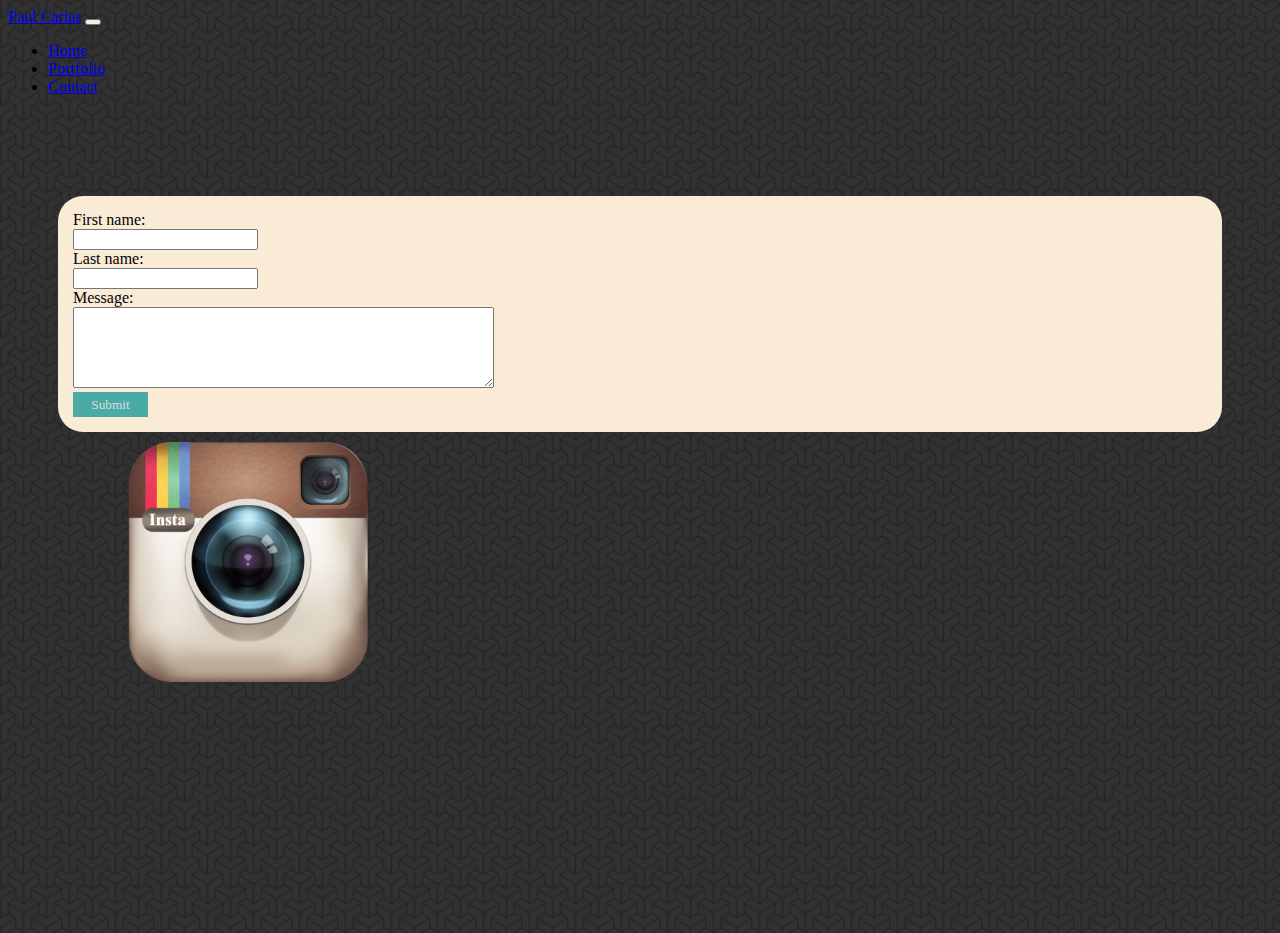
<file: contact.html>
<!doctype html>
<html lang="en">

<head>
  <meta charset="utf-8">
  <meta name="viewport" content="width=device-width, initial-scale=1, shrink-to-fit=no">
  <title>Paul's Portfolio</title>
  <link rel="stylesheet" href="https://use.fontawesome.com/releases/v5.7.1/css/all.css"
    integrity="sha384-fnmOCqbTlWIlj8LyTjo7mOUStjsKC4pOpQbqyi7RrhN7udi9RwhKkMHpvLbHG9Sr" crossorigin="anonymous">
  <link rel="stylesheet" href="https://stackpath.bootstrapcdn.com/bootstrap/4.2.1/css/bootstrap.min.css"
    integrity="sha384-GJzZqFGwb1QTTN6wy59ffF1BuGJpLSa9DkKMp0DgiMDm4iYMj70gZWKYbI706tWS" crossorigin="anonymous">
  <link href="./assets/css/style.css" rel="stylesheet">
</head>

<body>
  <nav class="navbar navbar-expand-md navbar-dark bg-dark fixed-top">
    <a class="navbar-brand" href="#">Paul Carias</a>
    <button class="navbar-toggler" type="button" data-toggle="collapse" data-target="#navbarsExampleDefault"
      aria-controls="navbarsExampleDefault" aria-expanded="false" aria-label="Toggle navigation">
      <span class="navbar-toggler-icon"></span>
    </button>

    <div class="collapse navbar-collapse" id="navbarsExampleDefault">
      <ul class="navbar-nav mr-auto">
        <li class="nav-item active">
          <a class="nav-link" href="index.html">Home</a>
        </li>
        <li class="nav-item">
          <a class="nav-link" href="portfolio.html">Portfolio</a>
        </li>
        <li class="nav-item">
          <a class="nav-link" href="contact.html">Contact</a>
        </li>
      </ul>


    </div>
  </nav>
  <div class="row rower">
    <div class="col-md-4" id="forms">
      <form>
        First name:<br>
        <input type="text" name="firstname">
        <br>
        Last name: <br>
        <input type="text" name="lastname">
        <br>
        Message:<br>
        <textarea name="Text1" cols="50" rows="5"></textarea><br>
        <input type="submit" name="submit"
          style="background-color: #4aaaa5; border: none; height: 25px; width: 75px; color: #dddddd; font-family: 'Times New Roman', Times, serif">
      </form>
    </div>
    <div class="cole-md-4">
      <img src="./assets/images/insta.png" alt="nope" class="insta"
        onclick="window.location.href='https://www.instagram.com/pabbs.c/?hl=en'">
    </div>
    <div class="col-md-4">
      <iframe width="400" height="225"
        src="https://www.youtube.com/embed/playlist?list=PLDKLpevnCJCMHy5fvpa1zgDyR-fgTdLxc" frameborder="0"
        allow="autoplay; encrypted-media" allowfullscreen></iframe>
    </div>
  </div>


</body>

</html>
</file>
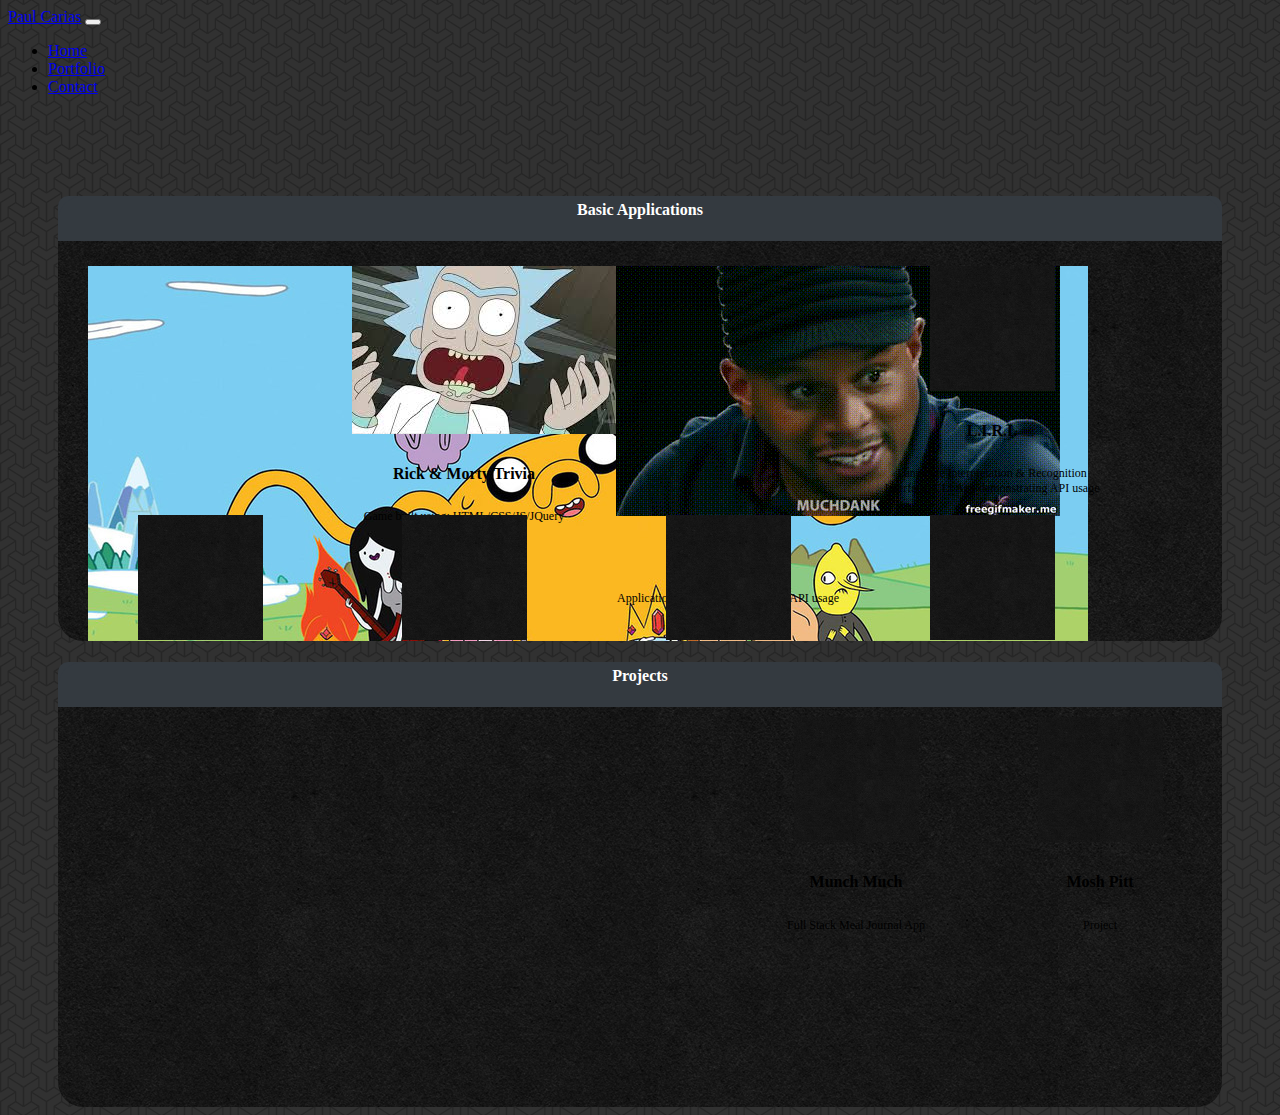
<file: portfolio.html>
<!doctype html>
<html lang="en">

<head>
  <meta charset="utf-8">
  <meta name="viewport" content="width=device-width, initial-scale=1, shrink-to-fit=no">
  <title>Paul's Portfolio</title>
  <link rel="stylesheet" href="https://use.fontawesome.com/releases/v5.7.1/css/all.css"
    integrity="sha384-fnmOCqbTlWIlj8LyTjo7mOUStjsKC4pOpQbqyi7RrhN7udi9RwhKkMHpvLbHG9Sr" crossorigin="anonymous">
  <link rel="stylesheet" href="https://stackpath.bootstrapcdn.com/bootstrap/4.2.1/css/bootstrap.min.css"
    integrity="sha384-GJzZqFGwb1QTTN6wy59ffF1BuGJpLSa9DkKMp0DgiMDm4iYMj70gZWKYbI706tWS" crossorigin="anonymous">
  <link rel="stylesheet" href="https://stackpath.bootstrapcdn.com/bootstrap/4.1.3/css/bootstrap.min.css"
    integrity="sha384-MCw98/SFnGE8fJT3GXwEOngsV7Zt27NXFoaoApmYm81iuXoPkFOJwJ8ERdknLPMO" crossorigin="anonymous">
  <script src="https://stackpath.bootstrapcdn.com/bootstrap/4.1.3/js/bootstrap.min.js"
    integrity="sha384-ChfqqxuZUCnJSK3+MXmPNIyE6ZbWh2IMqE241rYiqJxyMiZ6OW/JmZQ5stwEULTy"
    crossorigin="anonymous"></script>
    <link href="./assets/css/style.css" rel="stylesheet">
</head>

<body>
  <!-- I AM VERY BAD WITH NAVBARS -->
  <nav class="navbar navbar-expand-md navbar-dark bg-dark fixed-top">
    <a class="navbar-brand" href="#">Paul Carias</a>
    <button class="navbar-toggler" type="button" data-toggle="collapse" data-target="#thenavbar"
      aria-controls="navbarsExampleDefault" aria-expanded="false" aria-label="Toggle navigation">
      <span class="navbar-toggler-icon"></span>
    </button>

    <div class="collapse navbar-collapse" id="thenavbar">
      <ul class="navbar-nav">
        <li class="nav-item">
          <a class="nav-link" href="index.html">Home</a>
        </li>
        <li class="nav-item">
          <a class="nav-link" href="portfolio.html">Portfolio</a>
        </li>
        <li class="nav-item">
          <a class="nav-link" href="contact.html">Contact</a>
        </li>
      </ul>


    </div>
  </nav>
  <div class="row rower">
    <!-- LEFT CONTAINER -->
    <div class="col-lg-8 holder">
        <div class="col-lg-12" id="header">
            <h4>Basic Applications</h4>
            <hr>
          </div>
        <div class="col-12-lg" id="cardholder">
        <!-- BASIC JQUERY RPG -->
        <div class="card bapp"  onclick="window.location.href='https://cariasp27.github.io/unit-4-game/'">
          <img class="card-img-top" src="./assets/images/winscreen.jpg" alt="Card image cap">
          <div class="card-body">
            <h5 class="card-title">Adventure Time RPG</h5>
            <p class="card-text">Game built using: HTML/CSS/JS/JQuery</p>
          </div>
        </div>
        <!-- RICK & MORTY TRIVIA GAME -->
        <div class="card bapp" onclick="window.location.href='https://cariasp27.github.io/TriviaGame/'">
          <img class="card-img-top" src="./assets/images/crazyrick.jpg" alt="Card image cap">
          <div class="card-body">
            <h5 class="card-title">Rick & Morty Trivia</h5>
            <p class="card-text">Game built using: HTML/CSS/JS/JQuery</p>
          </div>
        </div>
        <!-- GIF API DEMO -->
        <div class="card bapp" onclick="window.location.href='https://cariasp27.github.io/Giftastic/'">
          <img class="card-img-top" src="./assets/images/lawls.gif" alt="Card image cap">
          <div class="card-body">
            <h5 class="card-title">Giftastic</h5>
            <p class="card-text">Application demonstrating external API usage</p>
          </div>
        </div>
        <!-- LIRI -->
        <div class="card bapp" onclick="window.location.href='https://github.com/cariasp27/L.I.R.I'">
          <img class="card-img-top" src="./assets/images/black_paper.png" style="height:125px" alt="Card image cap">
          <div class="card-body">
            <h5 class="card-title">L.I.R.I.</h5>
            <p class="card-text">Language Interpretation & Recognition Interface: CLI App demonstrating API usage</p>
          </div>
        </div>
        <!-- TRAIN SCHEDULER -->
        <div class="card bapp" onclick="window.location.href='https://cariasp27.github.io/iliketrain/'">
          <img class="card-img-top" src="./assets/images/black_paper.png" style="height:125px" alt="Card image cap">
          <div class="card-body">
            <h5 class="card-title">Train Scheduler</h5>
            <p class="card-text">Application utilizing Moment.js and Firebase </p>
          </div>
        </div>
          <!-- BAMAZON -->
          <div class="card bapp" onclick="window.location.href='https://github.com/cariasp27/Bamazon'">
            <img class="card-img-top" src="./assets/images/black_paper.png" style="height:125px" alt="Card image cap">
            <div class="card-body">
              <h5 class="card-title">Bamazon</h5>
              <p class="card-text">CLI Marketplace Application utilizing mySQL</p>
            </div>
          </div>
        <!-- FRIEND FINDER -->
        <div class="card bapp" onclick="window.location.href='https://github.com/cariasp27/FriendFinder'">
          <img class="card-img-top" src="./assets/images/black_paper.png" style="height:125px" alt="Card image cap">
          <div class="card-body">
            <h5 class="card-title">Friend Finder</h5>
            <p class="card-text">Full Stack Compatibility App</p>
          </div>
        </div>
        <!-- BURGER TIME -->
        <div class="card bapp" onclick="window.location.href='https://polar-wave-14021.herokuapp.com/'">
          <img class="card-img-top" src="./assets/images/black_paper.png" style="height:125px" alt="Card image cap">
          <div class="card-body">
            <h5 class="card-title">Burger Time</h5>
            <p class="card-text">Fullstack Burger App</p>
          </div>
        </div>
      <!-- END OF LEFT CONTAINER -->
      </div>
    </div>
    <div class="col-sm-1"></div>


    <!-- RIGHT CONTAINER -->
    <div class="col-md-3 holder">
        <div class="col-lg-12" id="header">
            <h4>Projects</h4>
            <hr>
          </div>
          <div class="col-lg-12" id="cardholder">
        <!-- CONCERT HUB APP -->
        <div class="card papp" onclick="window.location.href=''">
          <img class="card-img-top" src="./assets/images/black_paper.png" style="height:125px" alt="Card image cap">
          <div class="card-body">
            <h5 class="card-title">Mosh Pitt</h5>
            <p class="card-text">Project</p>
          </div>
        </div>
        <!-- MEAL JOURNAL DIARY -->
        <div class="card papp" onclick="window.location.href=''">
          <img class="card-img-top" src="./assets/images/black_paper.png" style="height:125px" alt="Card image cap">
          <div class="card-body">
            <h5 class="card-title">Munch Much</h5>
            <p class="card-text">Full Stack Meal Journal App</p>
          </div>
        </div>
      </div>
    </div>
      <!-- END OF RIGHT CONTAINER -->
  </div>


</body>

</html>
</file>
<file: assets/css/style.css>
/* BACKGROUND */
body  {
    background-image: url("../images/escheresque_ste.png");    
  }

  
/* CARD STYLING */
.card-title {
    font-size: 1rem;
}
.card-text {
    font-size: 12px;
}
.bapp {
    float: left;
    text-align: center;
    color: black;
    margin-left: 30px;
    margin-right: 10px;
    margin-top: 25px;
    height: 14rem;
    width: 14rem;
}
.papp {
    float: right;
    text-align: center;
    color: black;
    margin-left: 10px;
    margin-right: 10px;
    margin-top: 10px;
    height: 14rem;
    width: 14rem;
}
#cardholder {
    background: url("../images/black_paper.png");
    border-bottom-left-radius: 25px;
    border-bottom-right-radius: 25px;
    height: 400px;
    overflow: auto;
}

/* TEXT STYLING */
.text {
    padding: 25px;
}


/* HEADER STYLING */
h3 {
    color: white;
}
h4 {
    width: 100%;
    color: white;
    background-color: #343A40;
    border-top-left-radius: 25px;
    border-top-right-radius: 25px;
    height: 45px;
    text-align: center;
    padding-top: 5px;
}


/* CONTAINER STYLING */
#forms {
    background-color: antiquewhite;
    padding: 15px;
    border-radius: 25px;
}
.rower {
    margin-top: 100px;
    margin-left: 50px;
    margin-right: 50px;
}
.content {
    background: url("../images/black_paper.png");
    color: white;
    border-radius: 15px;
    margin: auto;
    margin-top: 0;
}
#header {
    background-color: #343A40;
    border-top-left-radius: 10px;
    border-top-right-radius: 10px;
    height: 45px;
    text-align: left;
}
#skill {
    background: url("../images/black_paper.png");
    color: white;
    text-align: center;
    height: 300px;
    margin: auto;
    border-radius: 25px;
}


/* PICTURE STYLING */
.pic {
    width: 400px;
    height: auto;
    float: right;
}
.pict {
    width: 380px;
    height:auto;
    float: left;
    margin: 10px;
}
.insta {
    height: 15rem;
    width: auto;
    margin: 10px;
}


/* SKILL ICONS */
#lnkd {
    color: #0077b5;
    margin-bottom: 25px;
}
#dolphin {
    width: 25%;
    margin-top: 5px;
    vertical-align: top;
}
.fab {
    margin-bottom: 25px;
}
.hoversql {
    display: none;
    font-size: 1rem;
}
#dolphin:hover > .hoversql {
    display: block;
}


/* HOVER STYLING */
.hoverinfo {
    display: none;
    z-index: 9;
    font-size: 1rem;
    position: sticky;
}
.fab:hover > .hoverinfo {
    display: block;
}
/* MOBILE RESPONSIVNESS */
@media screen and (max-width: 768px) {
    .pic {
      width: 330px;
    }
    .pict {
        width: 320px;
    }
  }
</file>
